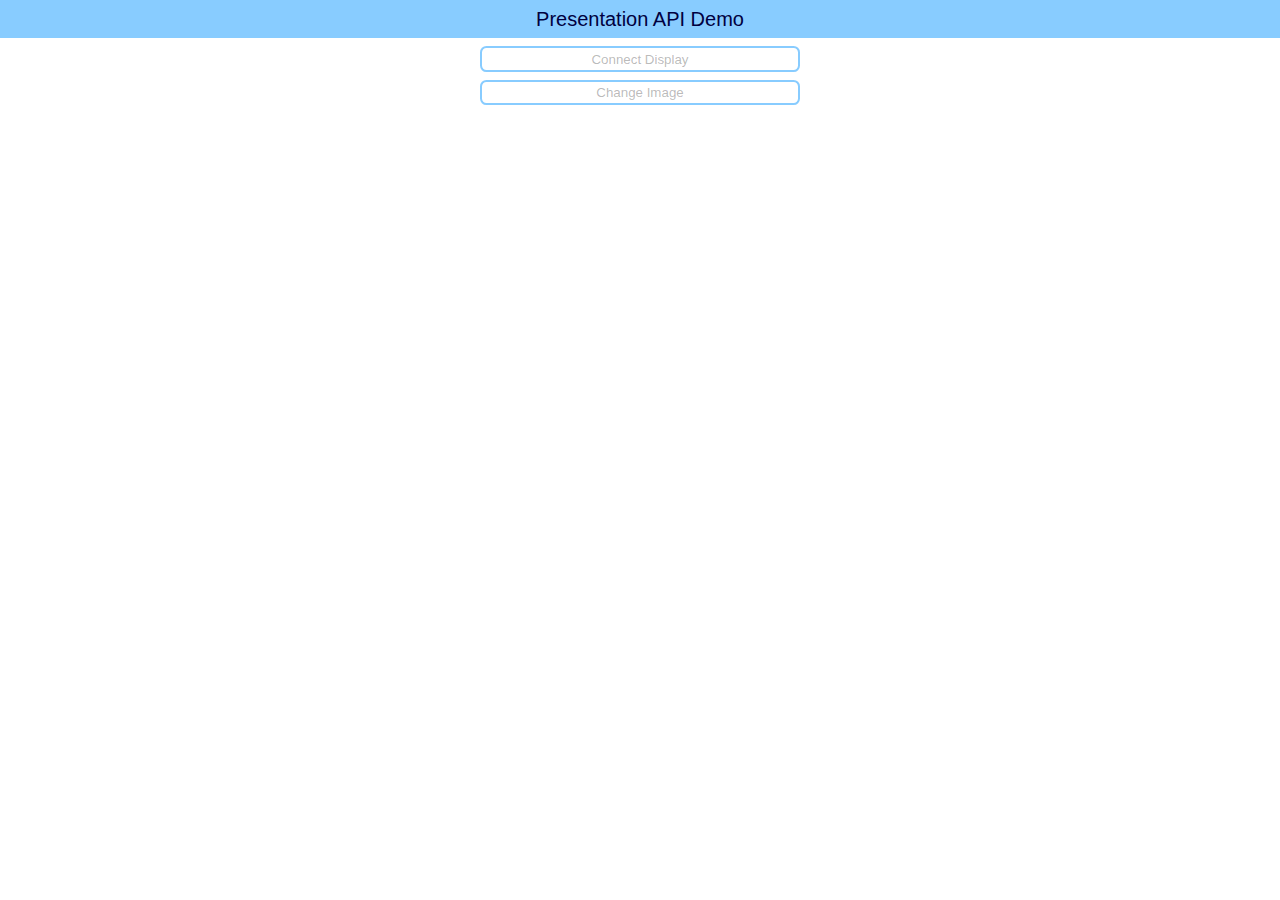
<file: index.html>
<!DOCTYPE html>
<html>
<head>
  <meta charset="utf-8" />
  <meta http-equiv="X-UA-Compatible" content="IE=edge">
  <title>Presentation API Demo: Controller</title>
  <meta name="viewport" content="width=device-width, initial-scale=1">
  <link rel="stylesheet" type="text/css" media="screen" href="main.css" />
  <script src="main.js"></script>
</head>
<body>
  <header>
    <h1>Presentation API Demo</h1>
  </header>
  <article>
    <button id="connect" disabled> Display</button>
    <button id="change" disabled>Change Image</button>
  </article>
</body>
</html>
</file>
<file: main.css>
html, body {
  width: 100%;
  height: 100%;
  margin: 0;
  padding: 0;
  font-family: -apple-system, BlinkMacSystemFont, "Segoe UI", Roboto, Helvetica, Arial, sans-serif, "Apple Color Emoji", "Segoe UI Emoji", "Segoe UI Symbol";
  font-weight: 300;
}

header {
  width: auto;
  height: 2rem;
  margin: 0;
  padding: 0.2rem;
  background-color: #88ccff;
  color: #000040;
}

header > h1 {
  height: 2rem;
  margin: 0;
  padding: 0;
  font-weight: 300;
  font-size: 125%;
  line-height: 2rem;
  text-align: center;
}

article > button {
  display: block;
  width: 20rem;
  margin: 0.5rem auto;
  padding: 0.2rem;
  text-align: center;
  border-radius: 0.4rem;
  border: 2px solid #88ccff;
  background-color: #fff;
  font-family: -apple-system, BlinkMacSystemFont, "Segoe UI", Roboto, Helvetica, Arial, sans-serif, "Apple Color Emoji", "Segoe UI Emoji", "Segoe UI Symbol";
}

#connect::before {
  content: "Connect";
}

#connect.connected::before {
  content: "Disconnect";
}
</file>
